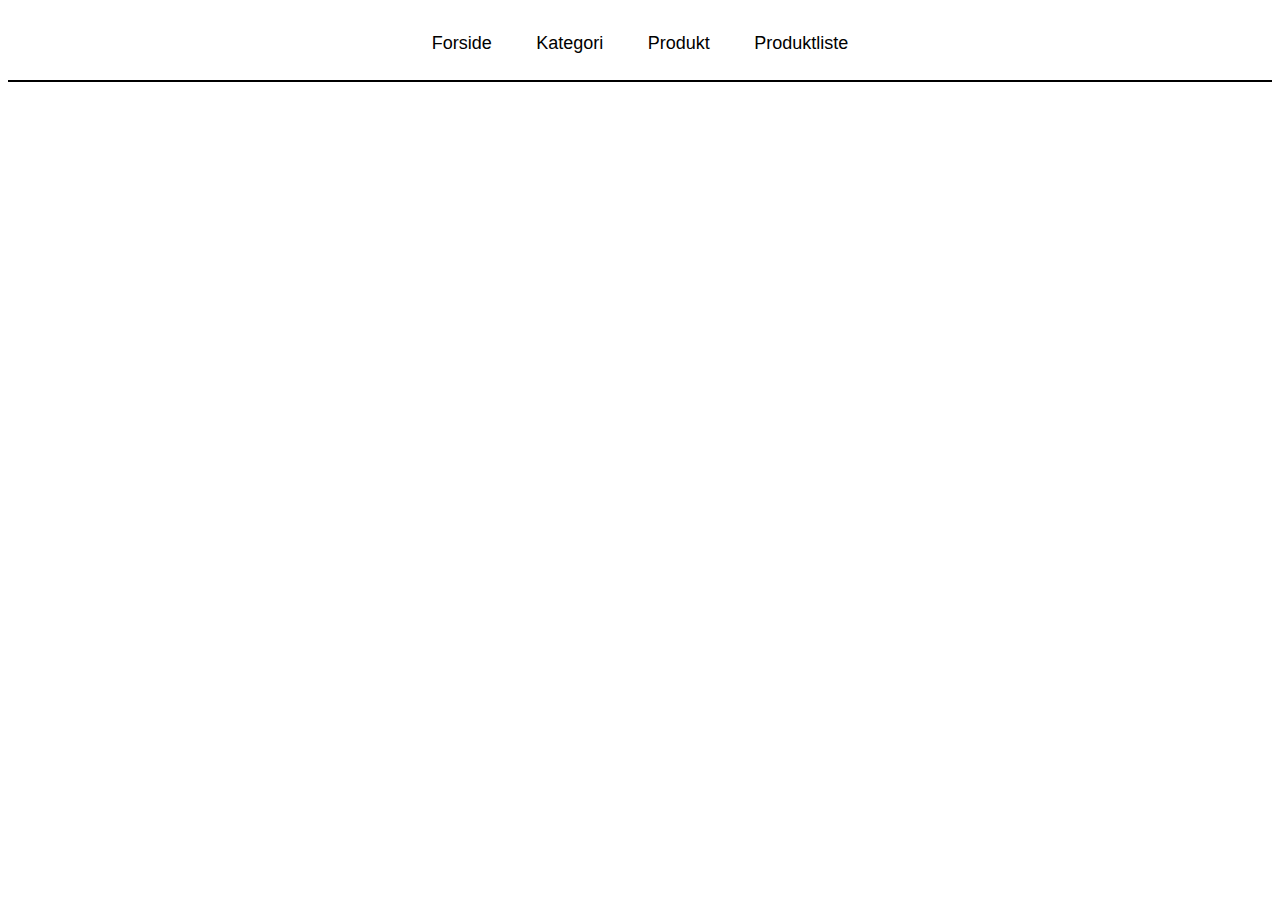
<file: kategori.html>
<!DOCTYPE html>
<html lang="en">

<head>
    <meta charset="UTF-8">
    <meta name="viewport" content="width=device-width, initial-scale=1.0">
    <title>Document</title>
    <link rel="stylesheet" href="css/category.css">
</head>

<body>
    <nav>
        <a href="index.html">Forside</a>
        <a href="kategori.html">Kategori</a>
        <a href="produkt.html">Produkt</a>
        <a href="produktliste2.html">Produktliste</a>
    </nav>
    <main id="produkt2">

        <div class="grid3">
            <section class="letterGroup">
                <template> <a href="produktliste2.html">
                        <div>

                            <h3>Forår</h3>


                        </div>
                    </a>
                </template>

                <ol>

                </ol>
            </section>

        </div>
    </main>
    <script src="js/category.js"></script>
</body>

</html>
</file>
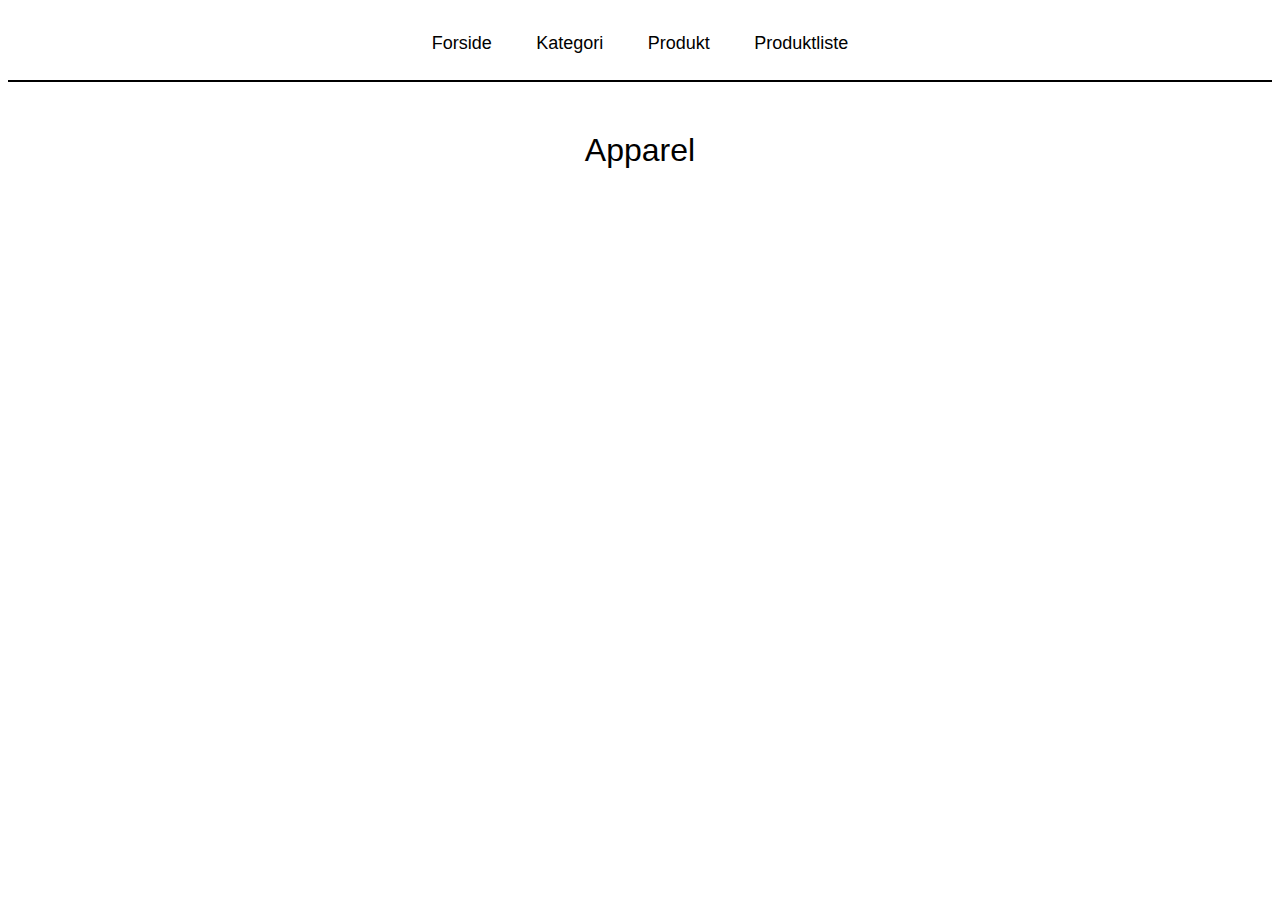
<file: produktliste2.html>
<!DOCTYPE html>
<html lang="en">

<head>
    <meta charset="UTF-8">
    <meta name="viewport" content="width=device-width, initial-scale=1.0">
    <title>Document</title>
    <link rel="stylesheet" href="css/product.css">
</head>

<body>
    <nav>
        <a href="index.html">Forside</a>
        <a href="kategori.html">Kategori</a>
        <a href="produkt.html">Produkt</a>
        <a href="produktliste2.html">Produktliste</a>
    </nav>

    <!-- [{"id":1163,"gender":"Men","category":"Apparel","subcategory":"Topwear","articletype":"Tshirts","season":"Summer","productionyear":2011,"usagetype":"Sports","productdisplayname":"Sahara -->
    <!-- Team India Fanwear Round Neck Jersey","price":895,"discount":null,"brandname":"Nike","soldout":0}, -->
    <div class="grid">
        <template>
            <article class="product">
                <h2 class="productdisplayname">
                </h2>
                <img class="produktimg" src="https://kea-alt-del.dk/t7/images/webp/1000/1530.webp" alt="">
                <p class="gender">



                </p>
                <p class="articletype"></p>



                <span class="price"></span>
                <div class="discount">


                </div>
                <div class="soldout">SOLD OUT</div>
                <a class="read-more" href="produkt.html">Read More</a>
            </article>
        </template>

        <h1>Apparel</h1>
        <main></main>
    </div>
    <script src="js/productlist.js"></script>

</body>

</html>
</file>
<file: css/category.css>
header {
  color: #fff;
  padding: 20px;
  text-align: center;
}

nav {
  text-align: center;
  padding: 2%;
  font-family: Arial, sans-serif;
  border-bottom: 2px solid black;
}

nav a {
  color: #000000;

  text-decoration: none;
  padding: 10px;
  margin: 0 10px;
  font-size: 18px;
  transition: color 0.3s;
}

nav a:hover {
  color: rgb(163, 163, 163); /* Change the color on hover */
}
#produkt2 .grid3 {
  display: flex;
  justify-content: center;
}

#produkt2 .letterGroup {
  margin: 20px;
}

#produkt2 a {
  display: block;
  font-size: 50px; /* adjust the font size as needed */
  margin-bottom: 10px; /* adjust spacing between links as needed */
  text-decoration: none;
  color: black;
  font-family: Arial, sans-serif;
}

#produkt2 a:hover {
  color: darkgray; /* Change the color on hover */
}
</file>
<file: css/product.css>
header {
  color: #fff;
  padding: 20px;
  text-align: center;
}

nav {
  text-align: center;
  padding: 2%;
  font-family: Arial, sans-serif;
  border-bottom: 2px solid black;
}

nav a {
  color: #000000;

  text-decoration: none;
  padding: 10px;
  margin: 0 10px;
  font-size: 18px;
  transition: color 0.3s;
}

nav a:hover {
  color: rgb(163, 163, 163); /* Change the color on hover */
}
article,
article img {
  max-width: 600px;
  background-color: white;
  display: block;
}

article {
  background: rgba(255, 255, 255, 0.7);
  padding: 10px;
}

h1,
.grid3 h3 {
  text-align: center;
  font-family: Arial, sans-serif;
}

h1 {
  margin-top: 4%;
}

article img {
  max-width: 600px;
  background-color: white;
  display: block;
}

article {
  background: rgba(255, 255, 255, 0.7);
  padding: 10px;
}

h1,
.grid3 h3 {
  text-align: center;
}

a {
  text-decoration: none;
  color: black;
}

article {
  margin: 0;
  padding: 0;
  padding-bottom: 6%;
}
main {
  display: grid;
  grid-template-columns: 1fr 1fr;
  grid-template-rows: 1fr 1fr;

  display: flex;
  justify-content: center;
  align-items: center;
  flex-wrap: wrap;
  gap: 7%;
  padding-top: 7%;
}

p {
  display: inline-block;
  margin: 0%;
}
article,
article img {
  max-width: 600px;
  background-color: white;
  display: block;
}

article {
  background: rgba(255, 255, 255, 0.7);
  padding: 10px;
}

h1,
.grid3 h3 {
  text-align: center;
  font-weight: 100;
}
h3 {
  font-weight: 100;
}

a {
  text-decoration: none;
  color: black;
}

article {
  margin: 0;
  padding: 0;
  padding-bottom: 6%;
}
main {
  display: grid;
  grid-template-columns: 1fr 1fr;
  grid-template-rows: 1fr 1fr;

  display: flex;
  justify-content: center;
  align-items: center;
  flex-wrap: wrap;
  gap: 7%;
  padding-top: 7%;
}

p {
  display: inline-block;
  margin: 0%;
}

a {
  text-decoration: none;
  color: black;
}

article {
  padding-bottom: 30%;
}
main {
  display: grid;
  grid-template-columns: 1fr 1fr;
  grid-template-rows: 1fr 1fr;

  display: flex;
  justify-content: center;
  align-items: center;
  flex-wrap: wrap;
  gap: 7%;
  padding-top: 7%;
}

p {
  display: inline-block;
  margin: 0%;
  font-family: Arial, sans-serif;
}

.product {
  border: 1px solid #ccc;
  padding: 10px;
  text-align: center;
  padding-bottom: 2%;
  font-family: Arial, sans-serif;
}

article.product {
  margin-bottom: 20px; /* Adjust the value as needed */
}

.product img {
  max-width: 100%;
  height: auto;
  margin-bottom: 10px;
}

.productdisplayname {
  font-size: 20px;
  margin-bottom: 10px;
  font-weight: 100;
}

.gender,
.articletype,
.price {
  margin-bottom: 10px;
}
.discounted {
  color: red;
  margin-bottom: 10px;
}

.read-more {
  display: inline-block;
  padding: 5px 10px;

  border: #000000;
  color: #000000;
  text-decoration: none;
  border: 1px solid black;
}
.read-more:hover {
  border: 1px solid lightgray;
  color: lightgray;
}

.template {
  padding-bottom: 20%;
}

.soldOut {
  filter: grayscale(100%);
}

.soldOut .soldout {
  display: inherit;
  position: absolute;
  right: 0;
  padding: 1rem;
}

.soldout {
  display: none;
}
</file>
